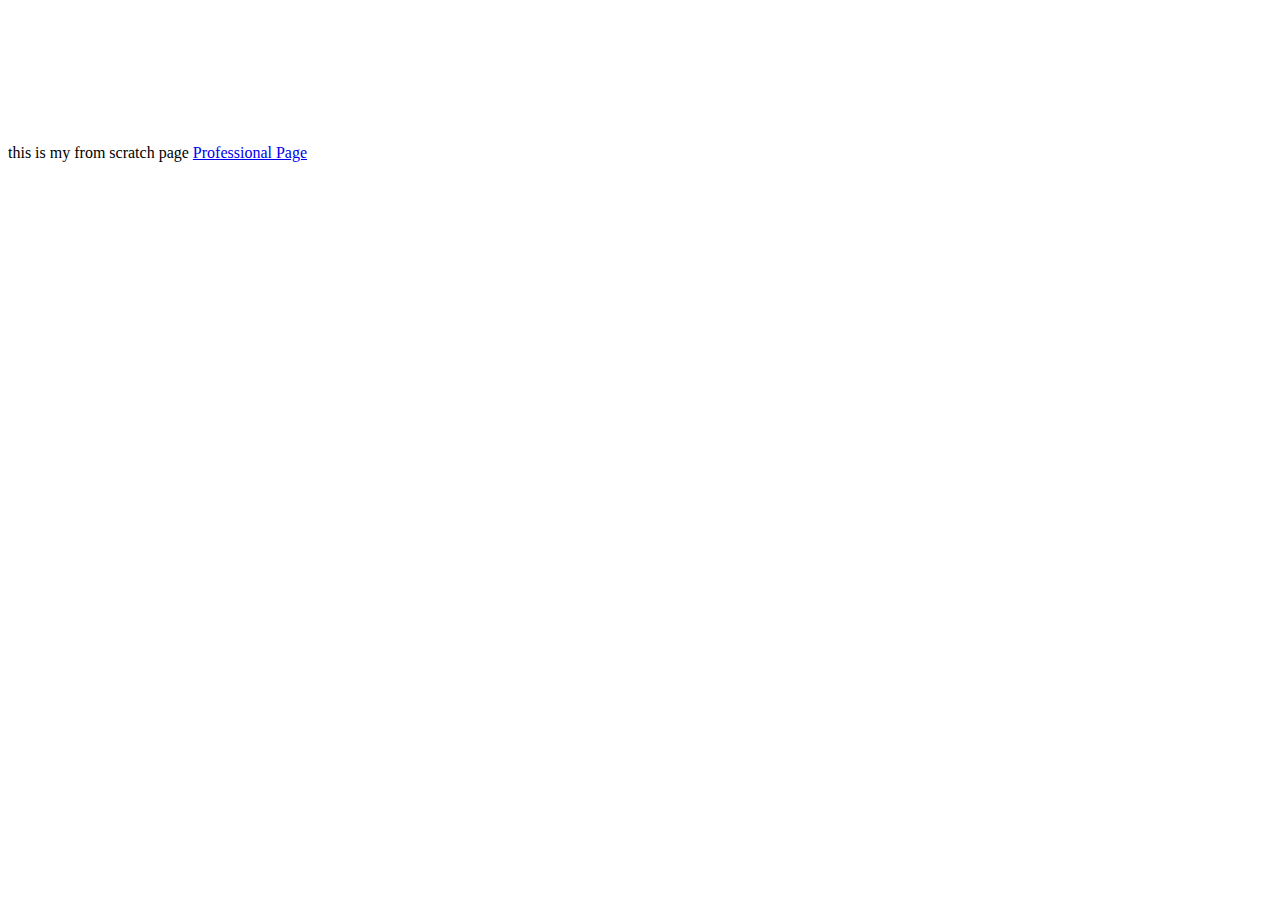
<file: html/Scratch.html>
<!DOCTYPE html>
<html lang="en">
<head>
    <meta charset="UTF-8">
    <meta name="viewport" content="width=device-width, initial-scale=1.0">
    <title>Document</title>
</head>
<body>
    this is my from scratch page
    <a href = "../index.html">Professional Page</a>

    
<iframe src="https://www.churchofjesuschrist.org/study/scriptures?lang=eng" frameborder="0"width = "500" height></iframe>


    <div class='tableauPlaceholder' id='viz1733333944829' style='position: relative'><noscript><a href='#'><img alt='Starcraft II Player Network ' src='https:&#47;&#47;public.tableau.com&#47;static&#47;images&#47;St&#47;StarcraftIIPlayerNetwork&#47;StarcraftIIPlayerNetwork&#47;1_rss.png' style='border: none' /></a></noscript><object class='tableauViz'  style='display:none;'><param name='host_url' value='https%3A%2F%2Fpublic.tableau.com%2F' /> <param name='embed_code_version' value='3' /> <param name='site_root' value='' /><param name='name' value='StarcraftIIPlayerNetwork&#47;StarcraftIIPlayerNetwork' /><param name='tabs' value='no' /><param name='toolbar' value='yes' /><param name='static_image' value='https:&#47;&#47;public.tableau.com&#47;static&#47;images&#47;St&#47;StarcraftIIPlayerNetwork&#47;StarcraftIIPlayerNetwork&#47;1.png' /> <param name='animate_transition' value='yes' /><param name='display_static_image' value='yes' /><param name='display_spinner' value='yes' /><param name='display_overlay' value='yes' /><param name='display_count' value='yes' /><param name='language' value='en-US' /></object></div>                <script type='text/javascript'>                    var divElement = document.getElementById('viz1733333944829');                    var vizElement = divElement.getElementsByTagName('object')[0];                    vizElement.style.width='1800px';vizElement.style.height='1027px';                    var scriptElement = document.createElement('script');                    scriptElement.src = 'https://public.tableau.com/javascripts/api/viz_v1.js';                    vizElement.parentNode.insertBefore(scriptElement, vizElement);                </script>



    
</body>




</html>
</file>
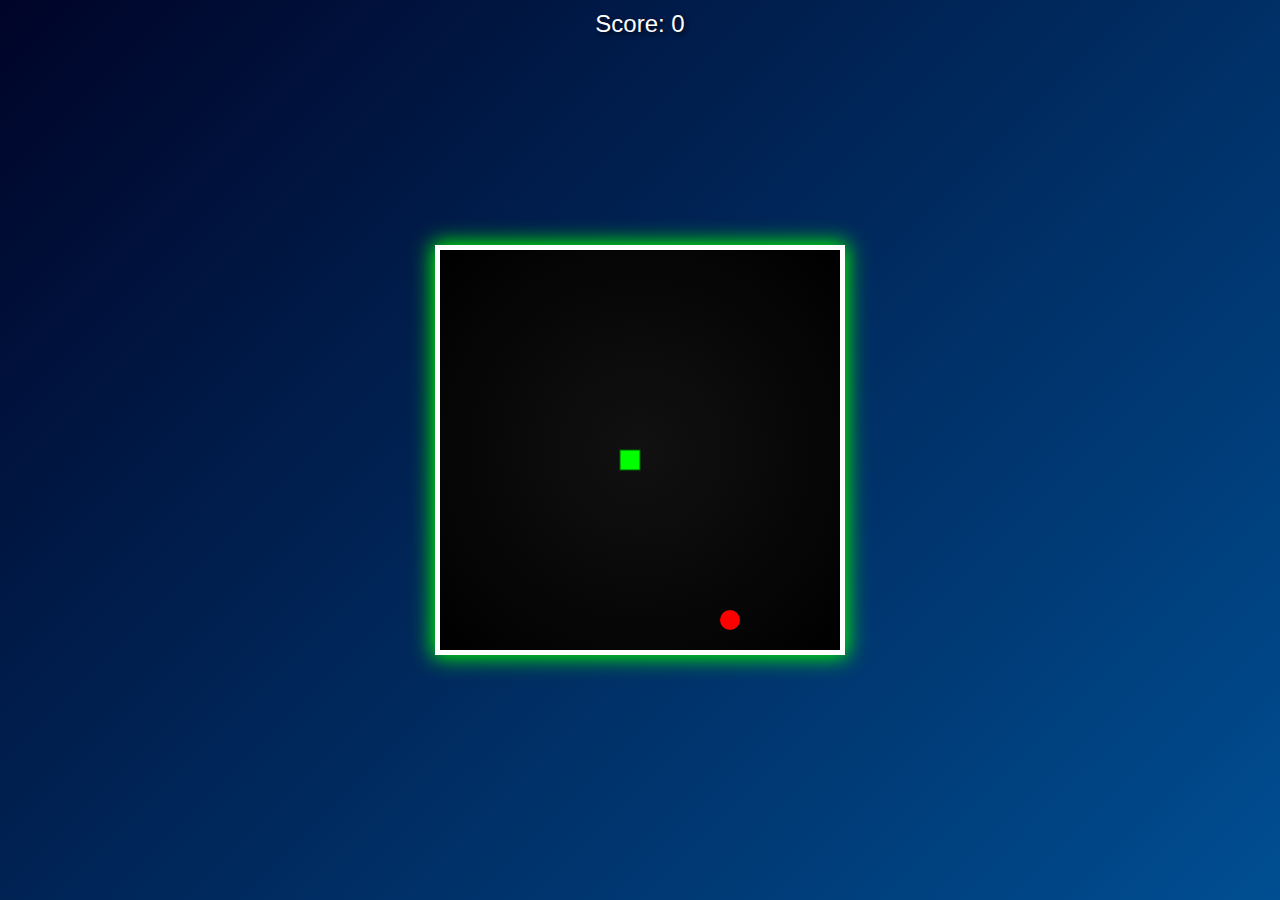
<file: html/webappAi.html>
<!DOCTYPE html>
<html lang="en">
<head>
  <meta charset="UTF-8">
  <meta name="viewport" content="width=device-width, initial-scale=1.0">
  <title>Snake Game</title>
  <style>
    body {
      margin: 0;
      font-family: Arial, sans-serif;
      display: flex;
      justify-content: center;
      align-items: center;
      height: 100vh;
      background: linear-gradient(135deg, #000428, #004e92);
      overflow: hidden;
    }

    #score {
      position: absolute;
      top: 10px;
      left: 50%;
      transform: translateX(-50%);
      font-size: 24px;
      color: #fff;
      text-shadow: 2px 2px 4px rgba(0, 0, 0, 0.7);
    }

    canvas {
      border: 5px solid #fff;
      background: radial-gradient(circle, #111 0%, #000 100%);
      box-shadow: 0px 0px 20px 2px #00ff00;
    }
  </style>
</head>
<body>
  <div id="score">Score: 0</div>
  <canvas id="gameCanvas" width="400" height="400"></canvas>

  <script>
    const canvas = document.getElementById("gameCanvas");
    const ctx = canvas.getContext("2d");
    const scoreElement = document.getElementById("score");

    const box = 20;
    const rows = canvas.height / box;
    const cols = canvas.width / box;

    let snake = [{ x: 9 * box, y: 10 * box }];
    let food = generateFood();
    let score = 0;
    let direction = null;
    let nextDirection = null;

    // Generate food ensuring it doesn't spawn on the snake
    function generateFood() {
      let newFood;
      do {
        newFood = {
          x: Math.floor(Math.random() * cols) * box,
          y: Math.floor(Math.random() * rows) * box,
        };
      } while (snake.some(segment => segment.x === newFood.x && segment.y === newFood.y));
      return newFood;
    }

    // Draw the snake
    function drawSnake() {
      snake.forEach((segment, index) => {
        ctx.fillStyle = index === 0 ? "lime" : "green";
        ctx.fillRect(segment.x, segment.y, box, box);
        ctx.strokeStyle = "darkgreen";
        ctx.strokeRect(segment.x, segment.y, box, box);
      });
    }

    // Draw the food
    function drawFood() {
      ctx.fillStyle = "red";
      ctx.beginPath();
      ctx.arc(food.x + box / 2, food.y + box / 2, box / 2, 0, Math.PI * 2);
      ctx.fill();
    }

    // Move the snake
    function moveSnake() {
      if (nextDirection) direction = nextDirection;
      const head = { ...snake[0] };
      if (direction === "LEFT") head.x -= box;
      if (direction === "RIGHT") head.x += box;
      if (direction === "UP") head.y -= box;
      if (direction === "DOWN") head.y += box;

      // Check collision with food
      if (head.x === food.x && head.y === food.y) {
        score++;
        scoreElement.textContent = `Score: ${score}`;
        food = generateFood();
      } else {
        snake.pop();
      }

      // Add new head
      snake.unshift(head);

      // Check collision with walls or itself
      if (
        head.x < 0 ||
        head.x >= canvas.width ||
        head.y < 0 ||
        head.y >= canvas.height ||
        snake.slice(1).some(segment => segment.x === head.x && segment.y === head.y)
      ) {
        clearInterval(gameLoop);
        alert("Game Over! Your final score is " + score);
        location.reload();
      }
    }

    // Listen for keypresses
    document.addEventListener("keydown", event => {
      const key = event.key;
      if (key === "ArrowLeft" && direction !== "RIGHT") nextDirection = "LEFT";
      if (key === "ArrowRight" && direction !== "LEFT") nextDirection = "RIGHT";
      if (key === "ArrowUp" && direction !== "DOWN") nextDirection = "UP";
      if (key === "ArrowDown" && direction !== "UP") nextDirection = "DOWN";
    });

    // Game loop
    function game() {
      ctx.clearRect(0, 0, canvas.width, canvas.height);
      drawSnake();
      drawFood();
      moveSnake();
    }

    const gameLoop = setInterval(game, 100);
  </script>
</body>
</html>
</file>
